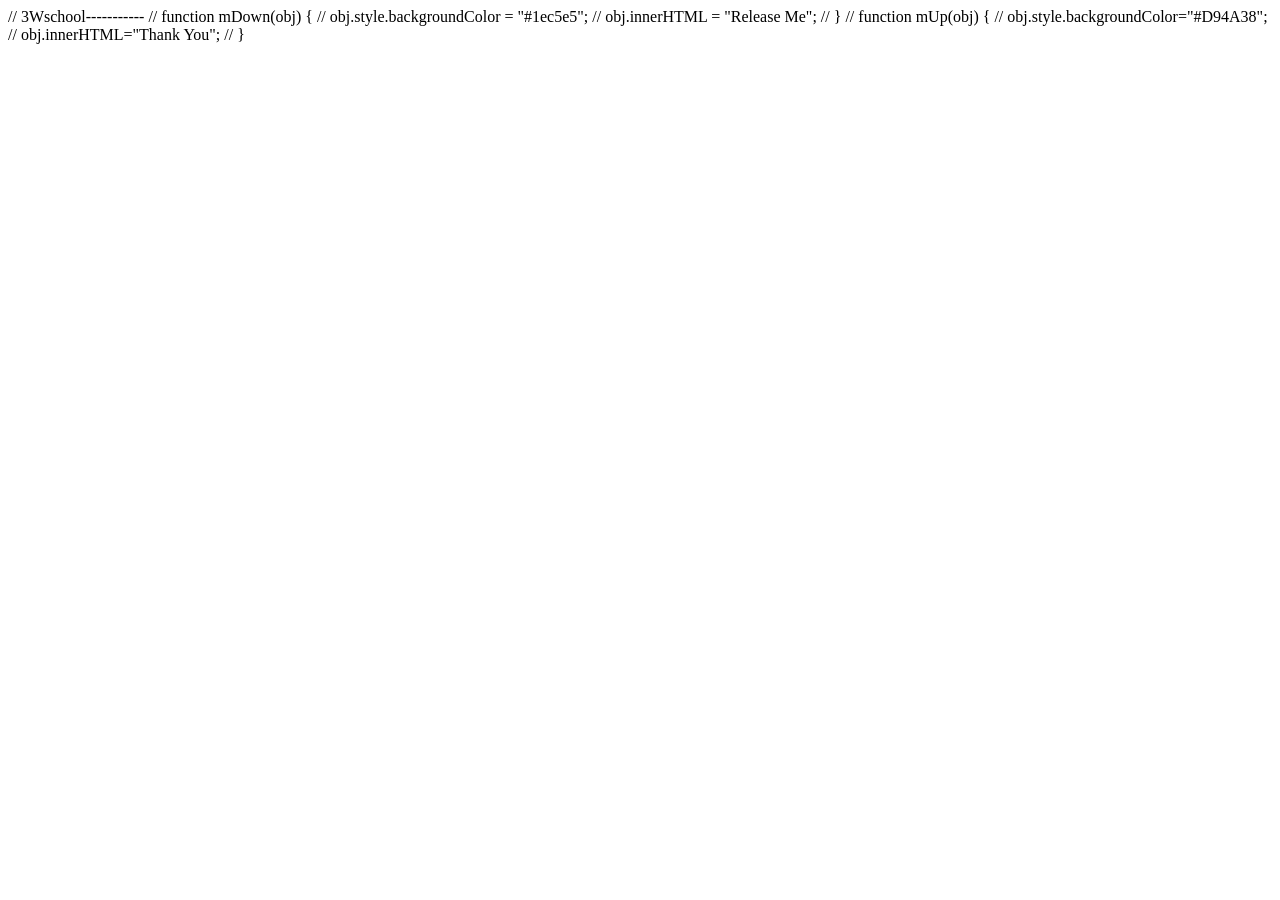
<file: index.html>
<!DOCTYPE html>
<html lang="en">
<head>
    <meta charset="UTF-8">
    <meta name="viewport" content="width=device-width, initial-scale=1.0">
    <title>Document</title>
    <style>
        #container {
  width: 400px;
  height: 400px;
  position: relative;
  background: yellow;
}
#animate {
  width: 50px;
  height: 50px;
  position: absolute;
  background: red;
}
    </style>
</head>
<body >

  <!-- <div onmousedown="mDown(this)"  onmouseup="mUp(this)" 
  style="width:100px; height:100px; background:yellow; text-align:center">
  click me
</div> -->
<!-- 3Wschool -->
<!-- <div onmousedown="mDown(this)" onmouseup="mUp(this)"
style="background-color:#D94A38;width:90px;height:20px;padding:40px;">
Click Me</div> -->
<!-- <script>

  function mDown(id){
    id.style.backgroundColor= "green";
id.innerHTML = "thank you"
  }

  function mUp(id){
    id.style.backgroundColor= "yellow";
    id.innerHTML= 'click me'
  } -->

// 3Wschool-----------
//   function mDown(obj) {
//   obj.style.backgroundColor = "#1ec5e5";
//   obj.innerHTML = "Release Me";
// }

// function mUp(obj) {
//   obj.style.backgroundColor="#D94A38";
//   obj.innerHTML="Thank You";
// }
</script>



<!-- 
// function mOver(obj) {
//   obj.innerHTML = "Thank You"
// }

// function mOut(obj) {
//   obj.innerHTML = "Mouse Over Me"
// } -->


  <!-- <input onchange="console.log('hello')" type="text" placeholder="enter "> -->
  <!-- <a href="test.html">test</a> -->
    <!-- <div id ="container">
        <div id ="animate"></div>
      </div>
      <button onclick="myMove()">Move me</button> -->
      <!-- <h1 id="text" onclick="changeText(this)">click on here</h1> -->
      <!-- <h1 onclick="this.innerHTML='hello hi how are you'">click here</h1> -->

<!-- <button id="button">click</button> -->


    <script src="function.js"></script>
</body>
</html>
</file>
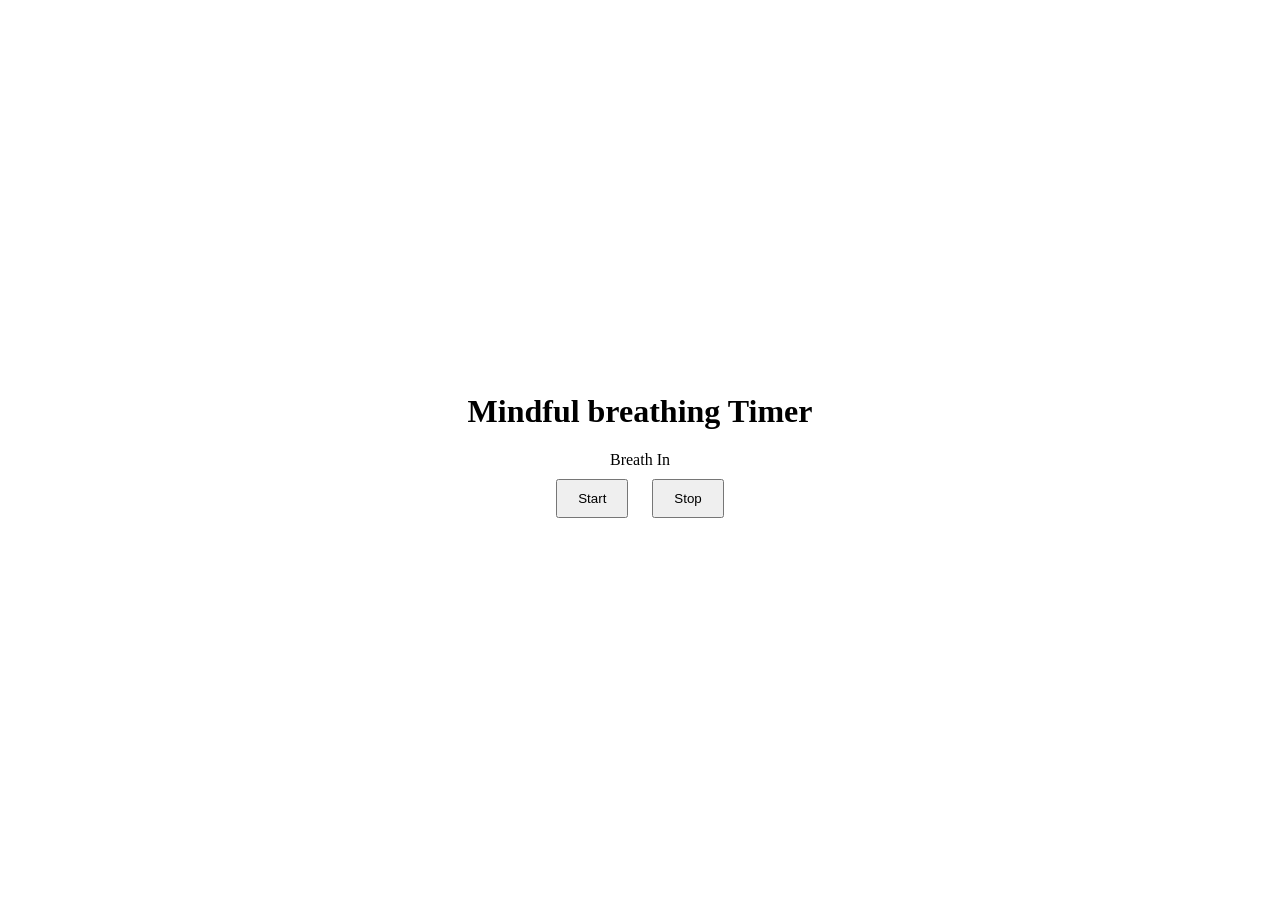
<file: breath.html>
<!DOCTYPE html>
<html lang="en">
<head>
    <meta charset="UTF-8">
    <meta name="viewport" content="width=device-width, initial-scale=1.0">
    <title>Document</title>
    <link rel="stylesheet" href="breath.css">
</head>
<body>
   <div class="container">
    <h1>Mindful breathing Timer</h1>
    <div class="timer" id="timer">Breath In</div>
    <button id="start-btn">Start </button>
    <button id="stop-btn">Stop </button>
   </div>



    <script src="function.js"></script>
    
</body>
</html>
</file>
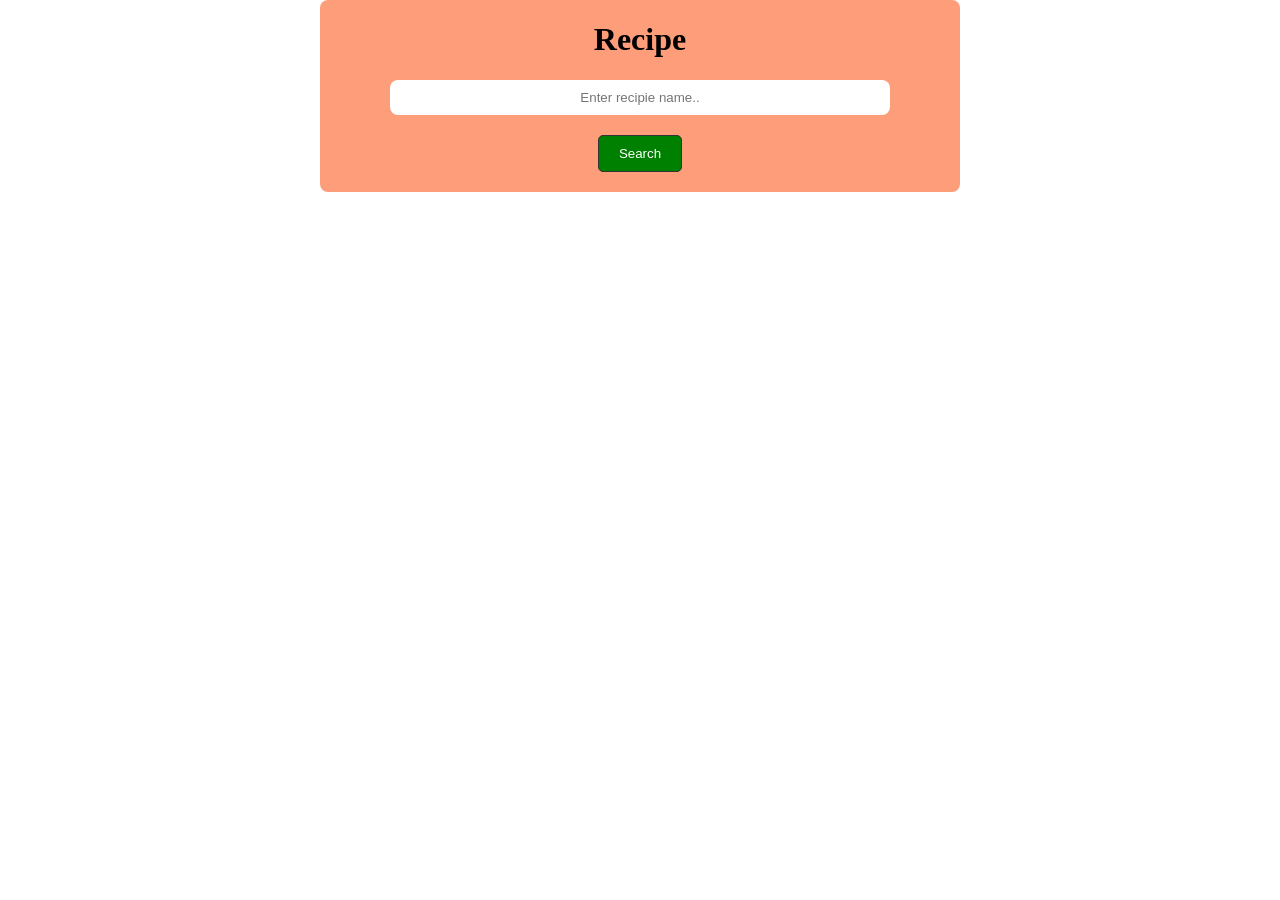
<file: recepie.html>
<!DOCTYPE html>
<html lang="en">
<head>
    <meta charset="UTF-8">
    <meta name="viewport" content="width=device-width, initial-scale=1.0">
    <title>Document</title>
    <link rel="stylesheet" href="recipie.css">
</head>
<body>
    
    <div class="container">
        <h1>Recipe</h1>
    <input type="text" id="searchInput" placeholder="Enter recipie name..">
    <button onclick="searchButton()">Search</button>

    <div id="recipieResult"></div>

    </div>

    <script src="function.js"></script>
</body>
</html>
</file>
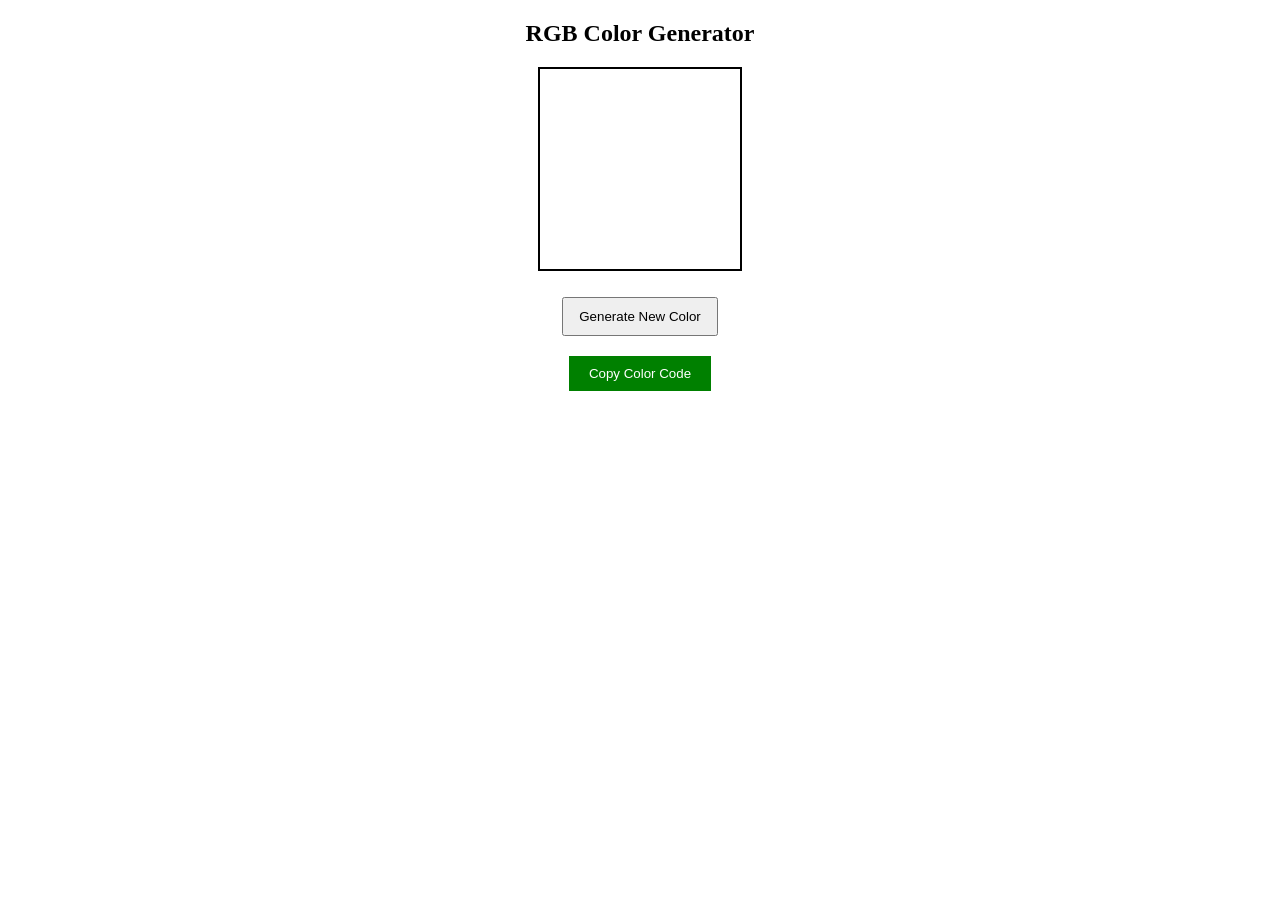
<file: rgb.html>
<!DOCTYPE html>
<html lang="en">
<head>
    <meta charset="UTF-8">
    <meta name="viewport" content="width=device-width, initial-scale=1.0">
    <title>Document</title>
    <link rel="stylesheet" href="new.css">
</head>
<body>

    <h2>RGB Color Generator</h2>
    <div id="colorBox"> </div>
    <p id="colorCode"></p>
    <button onclick="generateNewColorBtn()">Generate New Color</button>
    <br>
    <button id="copyButton">Copy Color Code </button>
    
    <script src="function.js"></script>
</body>
</html>
</file>
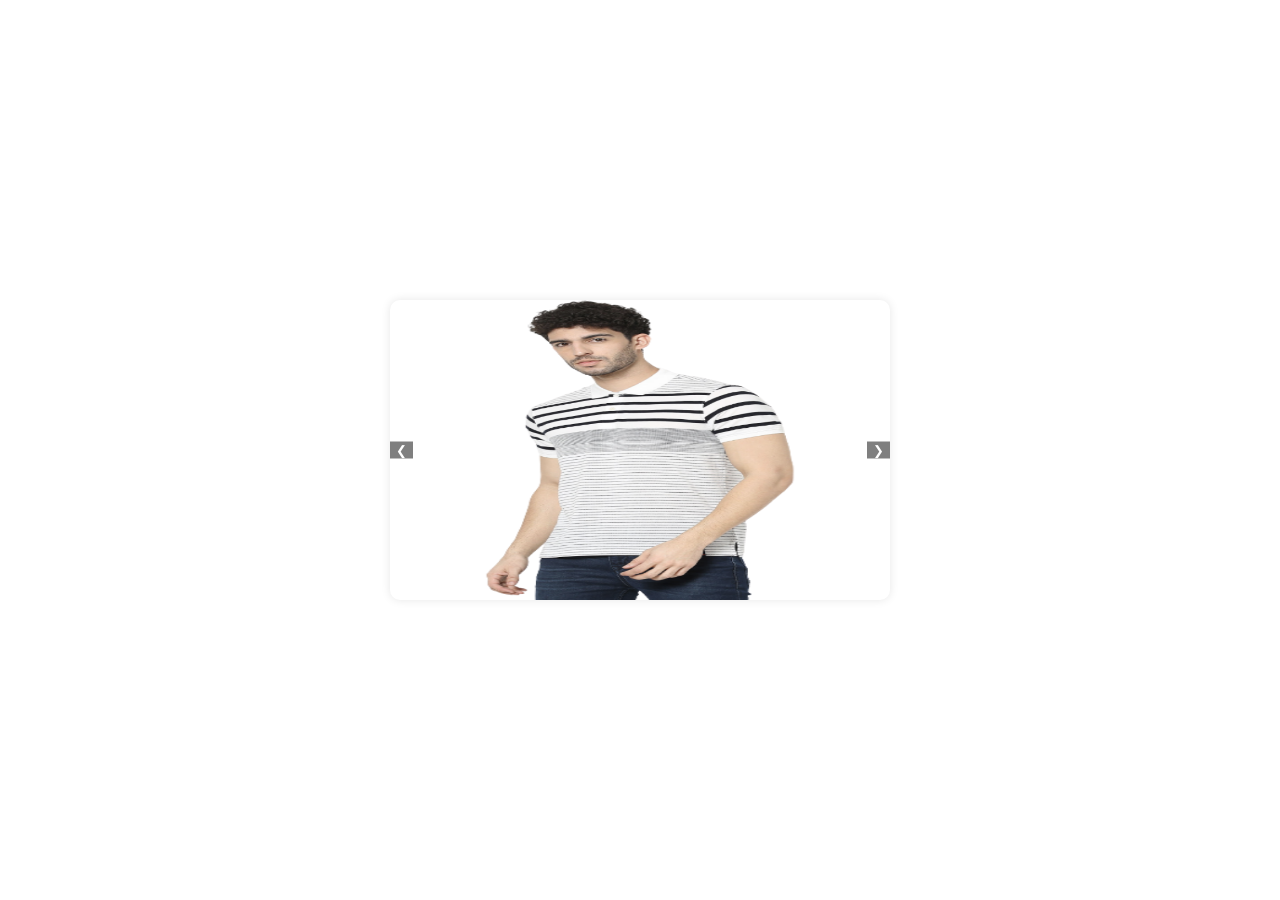
<file: slider.html>
<!DOCTYPE html>
<html lang="en">
<head>
    <meta charset="UTF-8">
    <meta name="viewport" content="width=device-width, initial-scale=1.0">
    <title>Document</title>
    <link rel="stylesheet" href="slider.css">
</head>
<body>
    <div class="slider">
        <div class="slides" id="slides">
           
            <!-- <img src="assets/story-5.png" alt="" class="slide"> -->
            <img src="assets/image1.png" alt="" class="slide">
            <img src="assets/image2.png" alt="" class="slide">
            <img src="assets/story-4.png" alt="" class="slide">

        </div>
        <div class="btn-control">
            <button onclick="prevSlide()"> &#10094; </button>
            <button onclick="nextSlide()">&#10095;</button>

        </div>
    </div>


    <script src="function.js"></script>
</body>
</html>
</file>
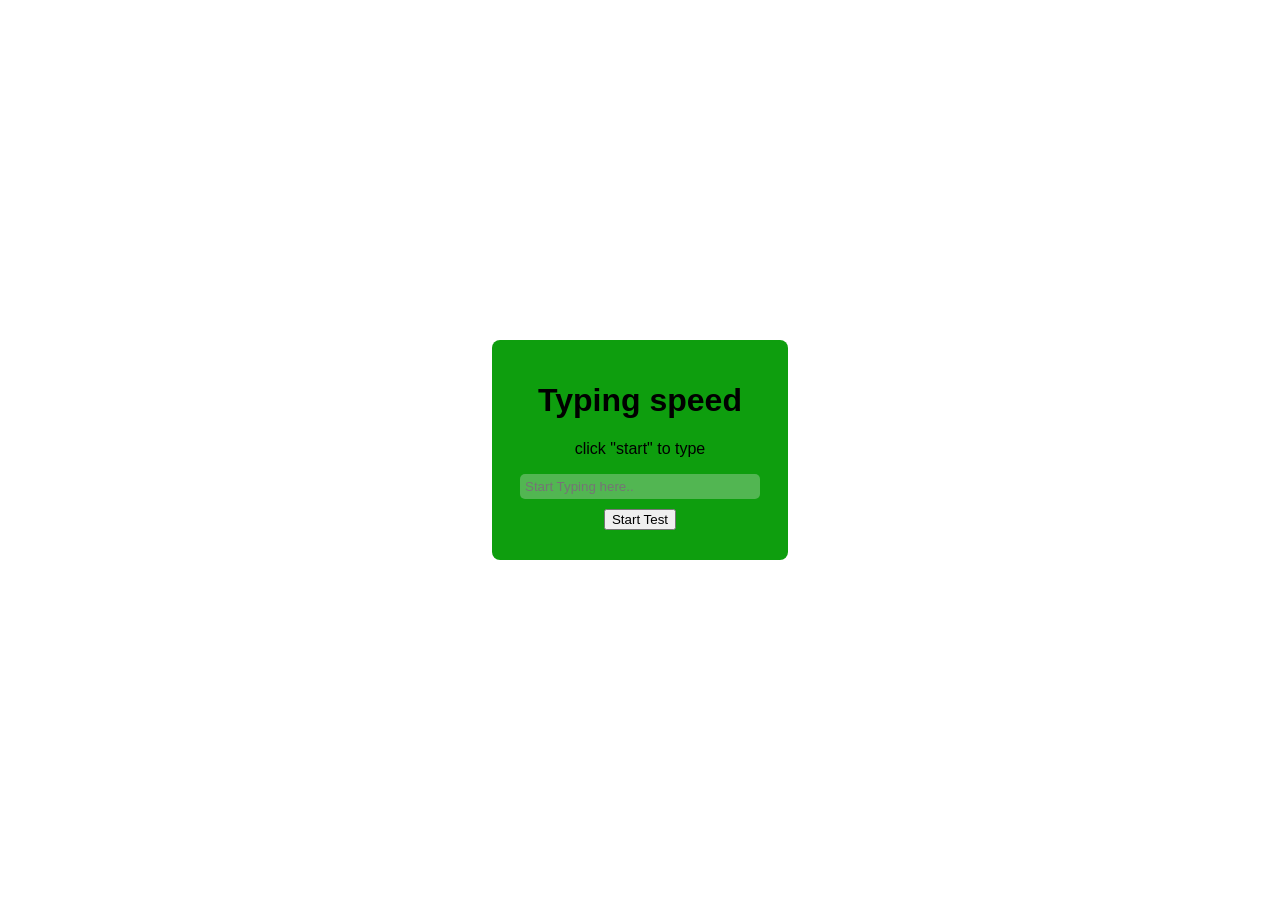
<file: speed.html>
<!DOCTYPE html>
<html lang="en">
<head>
    <meta charset="UTF-8">
    <meta name="viewport" content="width=device-width, initial-scale=1.0">
    <title>Document</title>
    <link rel="stylesheet" href="speed.css">
</head>
<body>

   <div class="container">
    <h1>Typing speed</h1>
    <p id="quote">click "start" to type</p>

    <input type="text" placeholder="Start Typing here.." id="inputBox" disabled>
    <button id="startBtn" >Start Test</button>
    <div id="result-div"></div>

   </div>

    <script src="function.js"></script>
</body>
</html>
</file>
<file: breath.css>
body{
    display: flex;
    justify-content: center;
    align-items: center;
    height: 100vh;
    margin: 0;
}
.container{
    text-align: center;

}
button{
    padding: 10px 20px;
    cursor: pointer;
    margin: 10px;
}
</file>
<file: recipie.css>
body{
    display: flex;
    /* flex-direction: column; */
    margin: 0;
    align-items: center;
    justify-content: center;
}
button{
    margin: 20px;
    padding: 10px 20px;
    border-radius: 5px;
    border:1px solid #333;
    color: #fff;
    background-color: green;
    cursor: pointer;
  
}
button:hover{
    background-color: #333;
}
h1{
    /* text-align: center; */
}
input{
    text-align:center;
    padding: 10px ;
    width: 80%;
    border-radius: 8px;
    border: none;
    outline: none;
}

.container{
    background-color: rgb(253, 157, 122);
    /* height: 200px; */
    width: 600px;
    padding: 0 20px;
    border-radius: 8px;
    display: flex;
    align-items: center;
    justify-content: center;
    flex-direction: column;
}
</file>
<file: new.css>
.container{
    width: 600px;
    height:150px;
    margin: 0 auto;
    text-align: center;
    
}
#colorCode{
    margin-top: 10px;
}
button{
    padding: 10px 15px;
    margin: 10px;
}
button:disabled{
    opacity: 0.5;
    cursor: not-allowed;
}
body{
    text-align: center;
    margin: 0 auto;
}
#colorBox{
    width: 200px;
    height: 200px;
    border: 2px solid black;
    margin: 0 auto;
}
#copyButton{
    background-color: green;
    color: #fff;
    border: none;
    padding: 10px 20px;
    cursor: pointer;
}
#copyButton:hover{
    background-color: rgb(5, 61, 5);
}
</file>
<file: slider.css>
body{
    margin: 0;
    display: flex;
    align-items: center;
    justify-content: center;
    height: 100vh;
}

.slider{
    display: flex;
    position: relative;
    width: 500px;
    height: 300px;
    overflow: hidden;
    border-radius: 10px;
    box-shadow: 0 0 10px rgba(0, 0, 0, 0.1);
}

.slides{
    display: flex;
    transition: transform 0.5s ease-in-out;
    /* width: 500px; */
    width: 500px;
    height: 300px;
    /* width: 300%; Should be total slides * 100% */
}

.slide{
    min-width: 100%;
    height: 100%;
}
.btn-control{
    position: absolute;
    top: 50%;
   display: flex;
   justify-content: space-between;
    width: 100%;
    transform: translateY(-50%);
}

button{
    background:rgba(0, 0, 0, 0.5);
    border: none;
    color: #fff;
}
</file>
<file: speed.css>
body{
    font-family: Arial, Helvetica, sans-serif;
    display: flex;
    justify-content: center;
    align-items: center;
    height: 100vh;
    margin: 0;
}

.container{
    text-align: center;
    background-color: rgb(14, 158, 14);
    padding: 20px;
    border-radius: 8px;
}
input{
    width: 90%;
    border: none;
    padding: 5px;
    border-radius: 5px;
}
button{
    margin-top: 10px;
    cursor: pointer;
}

#result-div{
    margin-top: 10px;
}
</file>
